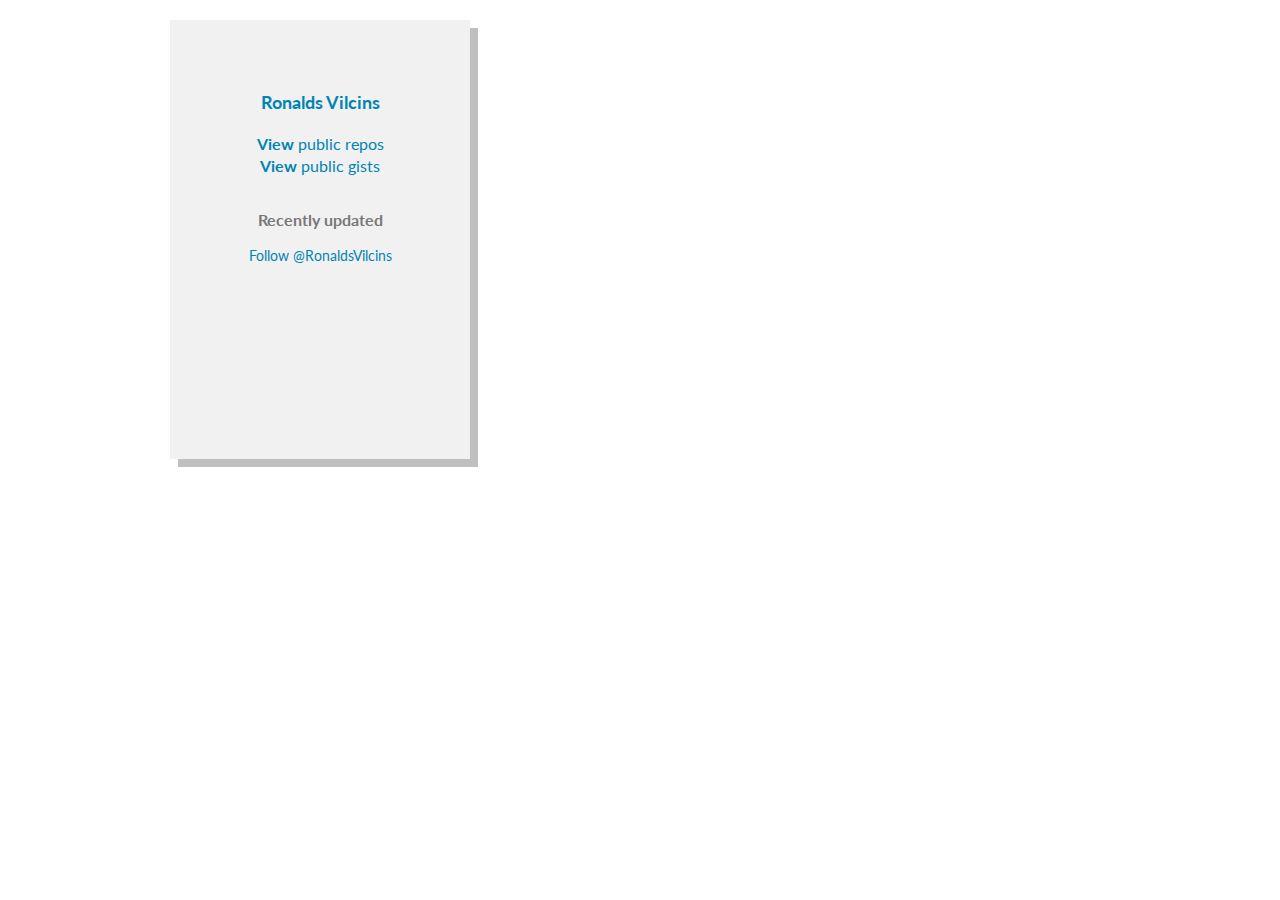
<file: index.html>
<!DOCTYPE html>
<html lang="en">
    <head>
        <meta charset="utf-8">
        <title>Ronalds Vilcins | Web Developer</title>
        <link rel="stylesheet" href="assets/style.css">
        <link href='http://fonts.googleapis.com/css?family=Lato:400,700,400italic' rel='stylesheet' type='text/css'>
    </head>
    <body>
        <div class="grid">
            <div class="unit-1-3 site-header">
                <div class="box">
                    <h2><a href="https://github.com/ronv">Ronalds Vilcins</a></h2>
                    <p class="stats">
                        <a href="https://github.com/ronv/repositories"><b id="num-repos">View</b> public repos</a>
                        <br>
                        <a href="https://gist.github.com/ronv"><b id="num-gists">View</b> public gists</a>
                    </p>
                    <h3>Recently updated</h3>
                    <ol id="updated-repos"></ol>
                    <a class="twitter-follow-button"
                        href="https://twitter.com/RonaldsVilcins"
                        data-show-count="false"
                        data-lang="en"
                        data-count="none">Follow @RonaldsVilcins</a>
                </div>
            </div>

            <div class="site-content" id="repos"></div>
        </div>

        <script src="http://ajax.googleapis.com/ajax/libs/jquery/1.7.1/jquery.min.js"></script>
        <script>window.jQuery || document.write('<script src="assets/jquery-1.7.1.min.js"><\/script>')</script>
        <script src="assets/app.js"></script>
    </body>
</html>
</file>
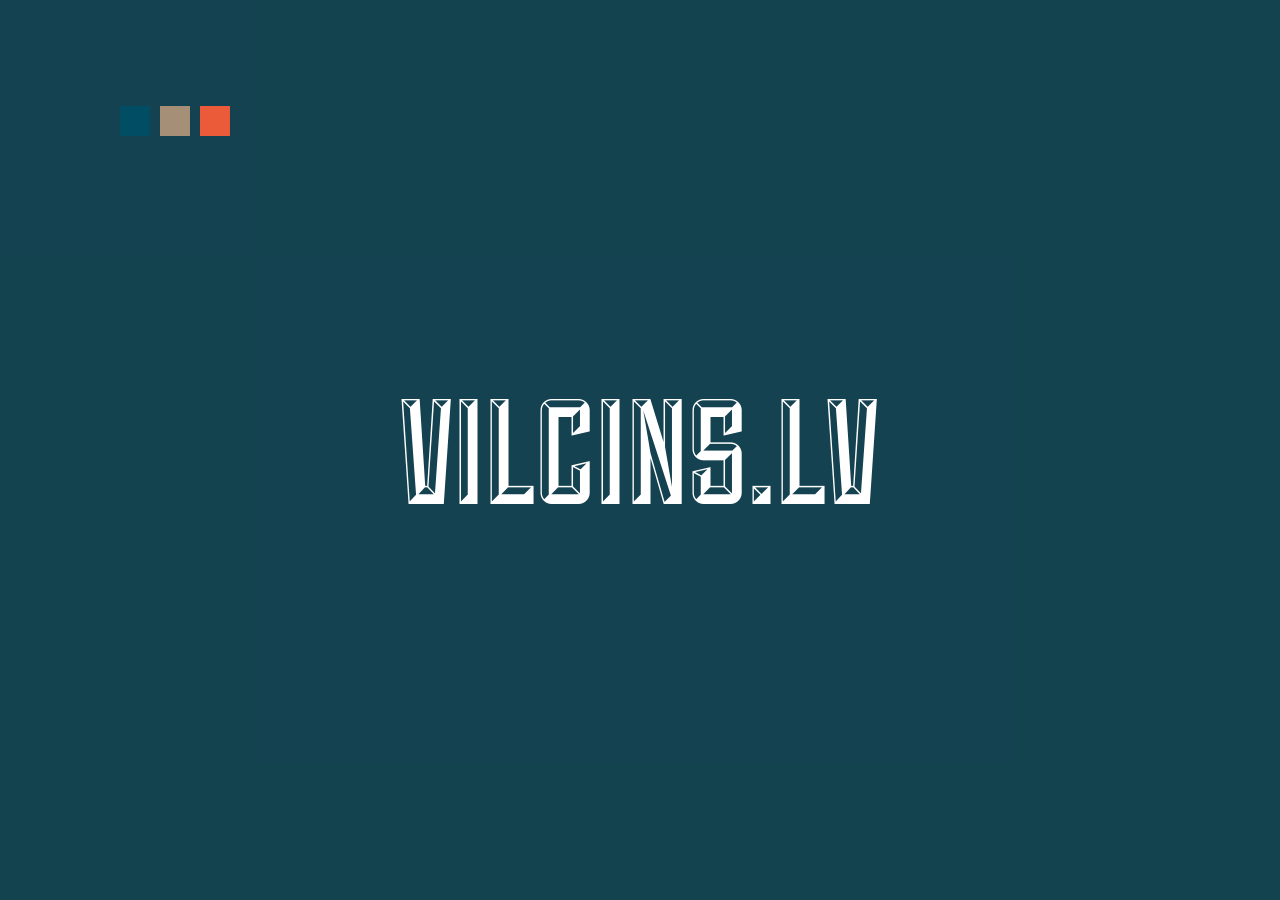
<file: test/index.html>
<!doctype html>
<!--   Available for small projects! 
        hello [at] vilcins [dot] lv  
-->
<html>
<head>
<meta charset="utf-8">
<title>Ronalds Vilcins | Web Developer</title>
<style type="text/css">
body {
background-color: #333333;
margin: 0;
padding: 0;
}
img {
border: none;
}
.content {
width: 500px;
height: 200px;
position: absolute;
left: 50%;
top: 50%; 
margin-left: -250px;
margin-top: -100px;
}

.colors
{
  position: absolute;
  left:5em;
  top:10%;
  z-index: 1;
}
.colors li
{
  float: left;
  margin: 0 10px 0 0;
  width:30px;
  height:30px;
}
.c1 { background-color: rgb(0, 77, 100);}
.c2 { background-color: rgb(165, 143, 118);}
.c3 { background-color: rgb(235, 91, 57);}

ul, li { list-style-type: none;}

.tint
{
    content: '';
    position: absolute;
    left: 0; top: 0; right: 0; bottom: 0;
    background: rgba(0, 77, 100, .6); 
}


</style>
<script type="text/javascript">

  var _gaq = _gaq || [];
  _gaq.push(['_setAccount', 'UA-34932398-3']);
  _gaq.push(['_setDomainName', 'vilcins.lv']);
  _gaq.push(['_trackPageview']);

  (function() {
    var ga = document.createElement('script'); ga.type = 'text/javascript'; ga.async = true;
    ga.src = ('https:' == document.location.protocol ? 'https://ssl' : 'http://www') + '.google-analytics.com/ga.js';
    var s = document.getElementsByTagName('script')[0]; s.parentNode.insertBefore(ga, s);
  })();

</script>
</head>
<body>
<ul class="colors">
  <li class="c1"></li>
  <li class="c2"></li>
  <li class="c3"></li>
</ul>
<script type="text/javascript">
  var colorPickers = document.querySelectorAll('.colors li');

[].forEach.call(colorPickers, function (picker)
{
    picker.addEventListener('click', changeColor)
});

function changeColor()
{
  var colorValue = window.getComputedStyle(this, null).backgroundColor;
  var tintColor = colorValue.replace(')', ', .6)');
  tintColor = tintColor.replace('rgb', 'rgba');
  document.querySelector('.tint').style.backgroundColor= tintColor;
}
</script>
<div class="tint">
<div class="content">
<img src="/test/img/vilcins.png">
</div>
</div>
</body>
</html>
</file>
<file: assets/style.css>
/*
 * GitHub project listing repo
 */

html {
    font: 14px/1.4 "Helvetica Neue", Helvetica, Arial, sans-serif;
    color: #333;
    -webkit-text-size-adjust: 100%;
    -ms-text-size-adjust: 100%;
}

body {
    font-family: 'Lato', sans-serif;
    max-width: 940px;
    padding: 20px 10px;
    margin: 0 auto;
    background: #fff;
}

/* Links
   ========================================================================== */

a {
    color: #0084b4;
    text-decoration: none;
}

a:hover,
a:focus,
a:active {
    color: #005E80;
    text-decoration: underline;
}

a:focus {
    outline: thin dotted;
}

a:hover,
a:active {
    outline: 0;
}

/* Typography
   ========================================================================== */

h1,
h2,
h3 {
    margin: 0 0 1em;
}

h1, .h1 {
    margin: 0 0 0.25em;
    font-size: 2.75em;
}

h2, .h2 {
    font-size: 1.25em;
}

h3, .h3 {
    font-size: 1.125em;
    color: #777;
}

p {
    margin: 0 0 1em;
}

/* Lists
   ========================================================================== */

ol,
ul {
    list-style: none;
    padding: 0;
    margin: 0;
}


/* =============================================================================
   Structure
   ========================================================================== */

.grid {
    display: block;
    padding: 0;
    margin: 0 -10px;
    /* remove intra-unit whitespace for all font families */
    letter-spacing: -0.31em;
    *letter-spacing: normal;
    word-spacing: -0.43em;
    /* protect against WebKit bug with optimizelegibility */
    text-rendering: optimizespeed;
}

.unit-1-3 {
    width: 300px;
    display: inline-block;
    margin: 0 10px 20px;
    /* controls vertical positioning of units */
    vertical-align: top;
    /* reset defaults */
    letter-spacing: normal;
    word-spacing: normal;
    text-rendering: auto;
    *display: inline;
    *zoom: 1;
}

/* Box
   ========================================================================== */

.box {
    position: relative;
    display: block;
    overflow: hidden;
    min-height: 150px;
    padding: 15px 15px 45px;
    /* border: 1px solid #ddd; */
    text-decoration: none;
    background-color: rgba(231, 231, 231, 0.6);
    box-shadow: 8px 8px 0 0px rgba(0, 0, 0, 0.25);
}


a.box:hover,
a.box:focus,
a.box:active {
    box-shadow: inset 0 0 0 3px #005E80;
    border-color: #005E80;
    text-decoration: none;
}

/* Header
   ========================================================================== */

.site-header {
    float:left;
    text-align: center;
}

.site-logo img {
    border: 1px solid #222;
    border-radius: 4px;
}

.site-header .box {
    min-height: 297px;
    padding-bottom: 71px;
    padding-top: 71px;
}

.stats {
    margin: 0 0 2em;
    font-size: 1.125em;
}

.twitter-follow-button {
    margin-top: 25px;
}

/* Content
   ========================================================================== */

.repo__name {
    margin: 0 0 0.1em;
    font-size: 1.5em;
}

.repo__info {
    display: block;
    margin: 0 0 1.25em;
    font-size: 12px;
    font-weight: bold;
    color: #999;
}

.repo__desc {
    color: #666;
}

.repo__updated {
    position: absolute;
    right: 15px;
    bottom: 15px;
    left: 15px;
    margin: 0;
    font-size: 13px;
    font-style: italic;
    color: #bbb;
}


/* =============================================================================
   Small screen adjustments
   ========================================================================== */

@media (max-width:960px) {

    body {
        max-width: 620px;
    }

}

@media (max-width:640px) {

    body {
        max-width: 300px;
    }

}
</file>
